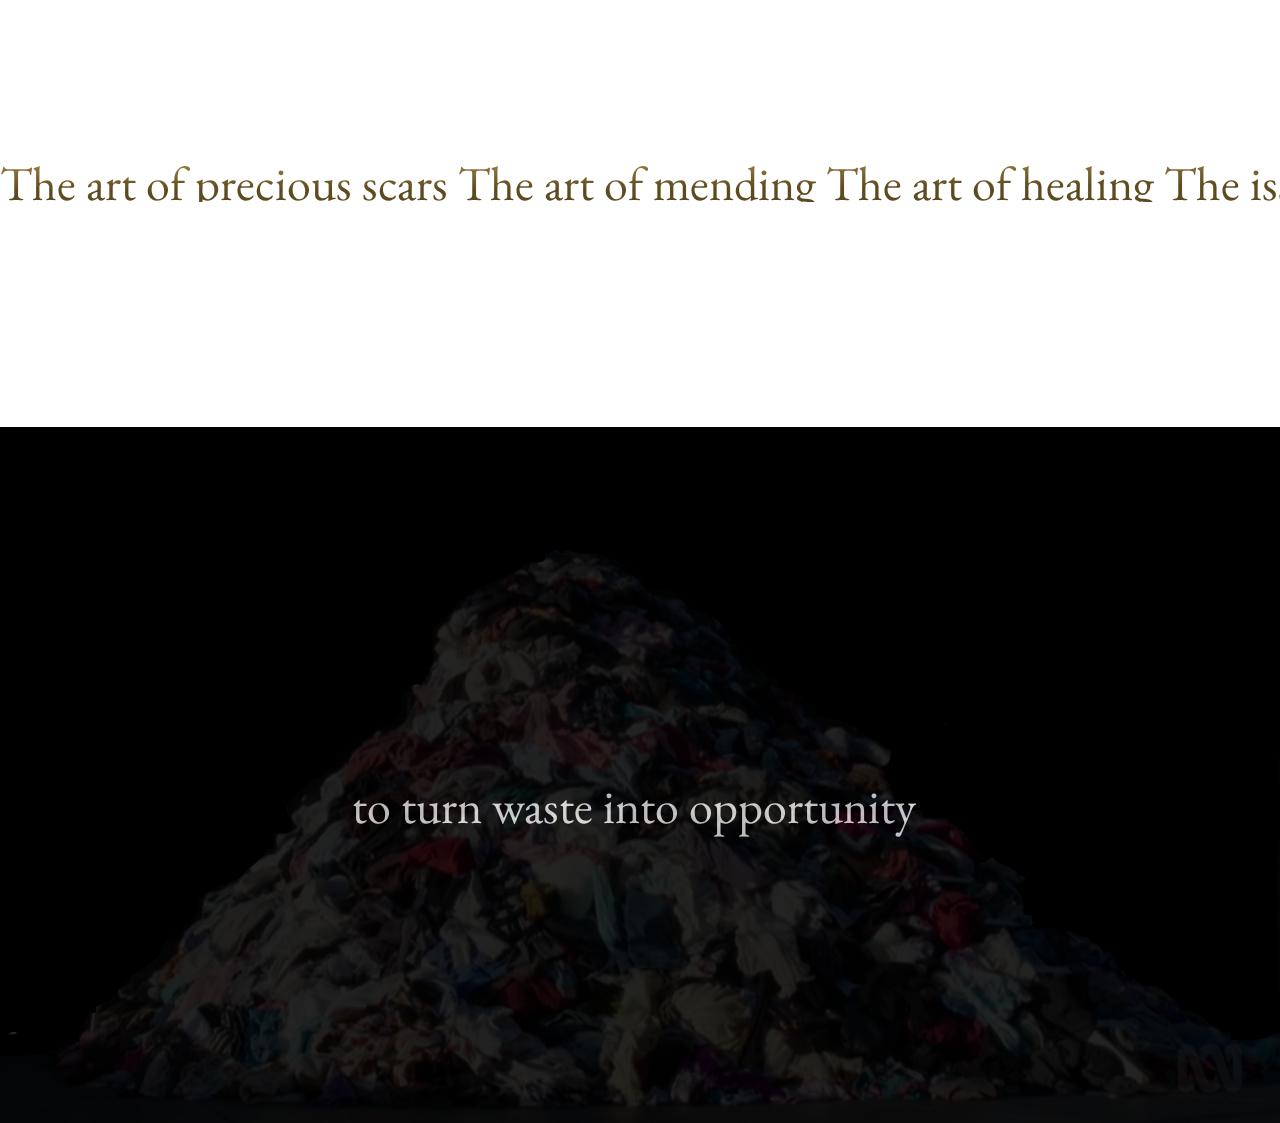
<file: index.html>
<html>
<head>
  <meta charset="UTF-8">
  <link rel="stylesheet" type="text/css" href="assets/css/style.css">
  <link href="https://fonts.googleapis.com/css2?family=EB+Garamond:ital@0;1&display=swap" rel="stylesheet">
  <title>The Issue Labs</title>
</head>
<body>
  <div id='landingpage'>
  <div class= "firstpage" >
    <div class="navbar">
        <a class="page1" href="manifesto.html">Manifesto</a>
        <a class="page1" href="movement.html">Movement</a>
    </div>
    <img id="backgroundimage" src= "assets/img/kintsugi.png" alt="kintsugi"   width= 100%   height= auto; >
    <div id="uppertitle">perfection of imperfection</div>
    <div id="websitetitle">The Issue</div>
    </div>
    <div class= "secondpage" >

      <div class="bodytype"> The art of precious scars The art of mending The art of healing The issue The art of precious scars The art of mending The art of healing
        The Issue The art of precious scars The art of mending The art of healing The Issue  </div>


      </div>
      <div class= "thirdpage" >
          <div id="thirdpagetitle"> to turn waste into opportunity</div>
          <img id="trashimage" src= "assets/img/wastewar.png" alt="wastewar" >
      </div>


</body>
</html>
</file>
<file: assets/css/style.css>
body {
		background-color: #ffffff;
		margin: 0;
		padding: 0;
		display:flex;

}
#landingpage  {
	width:100%;
	height:100%;
	display: flex;
	flex-direction: column;
	justify-content: center;
	align-items: center;


}

.navbar{
	display: flex;
	flex-direction: row;

	position: absolute;
  top: 10%;
  left: 50%;
  transform: translate(-50%, -50%);

}

.page1 {
	font-family: 'EB Garamond', serif;
	font-size: 36px;
	color: black;
	text-decoration: none;

		padding-left: 20px;
		cursor: pointer;

}
.page1:after {
  display:block;
  content: '';
  border-bottom: solid 2px #000;
  transform: scaleX(0);
  transition: transform 250ms ease-in;
  transform-origin: 0% 100%;

}
.page1:hover:after {
  transform: scaleX(1);

}



.firstpage {
	width: 100%;
	height: 100%;
	position: relative;
  text-align: center;

	overflow-y: hidden;

}

#websitetitle {
	font-family: 'EB Garamond', serif;
  position: absolute;
  top: 50%;
  left: 50%;
  transform: translate(-50%, -50%);

font-size: 144px;
}
#uppertitle {
	font-family: 'EB Garamond', serif;
  position: absolute;
  top: 40%;
  left: 50%;
	font-style: italic;
  transform: translate(-50%, -50%);

	font-size: 36px;
}

.secondpage {
	position:relative;
	padding-top: 325px;
	padding-bottom: 325px;
	width: 100%;
	height:100%;
	display: flex;
	overflow: hidden;
	flex-direction: row;



}
.bodytype {
	padding-top: 50px;
	padding-bottom: 50px;


	white-space: nowrap;
	font-family: 'EB Garamond', serif;

	font-size: 48px;
	animation: textanimate 20s linear infinite;
	background-image: radial-gradient(ellipse farthest-corner at left top, #FFFFFF 0%, #FFFFAC 8%, #D1B464 25%, #5d4a1f 62.5%, #5d4a1f 100%);
-webkit-background-clip: text;
-webkit-text-fill-color: transparent;


}

@keyframes textanimate {
 	0% { transform: TranslateX(0);}
	100% { transform: TranslateX(-50%);}


}

#trashimage {
	width: 100%;
  height: auto;
	opacity: 0.15;
}
.thirdpage {
background-color: black;
position: relative;
width: 100%;
height: 100%
color: black;

}

#thirdpagetitle {
	top: 50%;
	left: 27.5%;
	font-size: 48px;
	position:absolute;
	font-family: 'EB Garamond', serif;
	color: white;
	opacity: 0.85;

}

#title {
	font-family: 'EB Garamond', serif;
	font-size: 96px;
	position: absolute;
	top: 40%;
	left: 50%;
	transform: translate(-50%, -50%);

}
.manifesto {
	font-family: 'EB Garamond', serif;
	font-size: 24px;
	position: absolute;
	top: 125%;
	left: 50%;
	transform: translate(-50%, -50%);

}

.title2 {
	font-family: 'EB Garamond', serif;
	font-size: 48px;
	position: absolute;
	top: 102%;
	left: 31%;

	transform: translate(-50%, -50%);
	color: #5d4a1f
}

.manifestowritten {
	font-family: 'EB Garamond', serif;
	font-size: 32px;
	position: absolute;
	top: 205%;
	left: 50%;

	transform: translate(-50%, -50%);
	color: black;

}

.manifestonot {
	font-family: 'EB Garamond', serif;
	font-size: 32px;
	position: absolute;
	top: 270%;
	left: 44%;
		transform: translate(-50%, -50%);
	color: black;}

	.empty {
		color:white;
		font-size: 72px;
		font-family: 'EB Garamond', serif;
		background-color: black;
		position: absolute;
		text-align: center;
		padding-top: 350px;
		padding-bottom: 350px;

		top: 300%;
		width: 100%;
		height: 100%
		color: black;
	}
</file>
